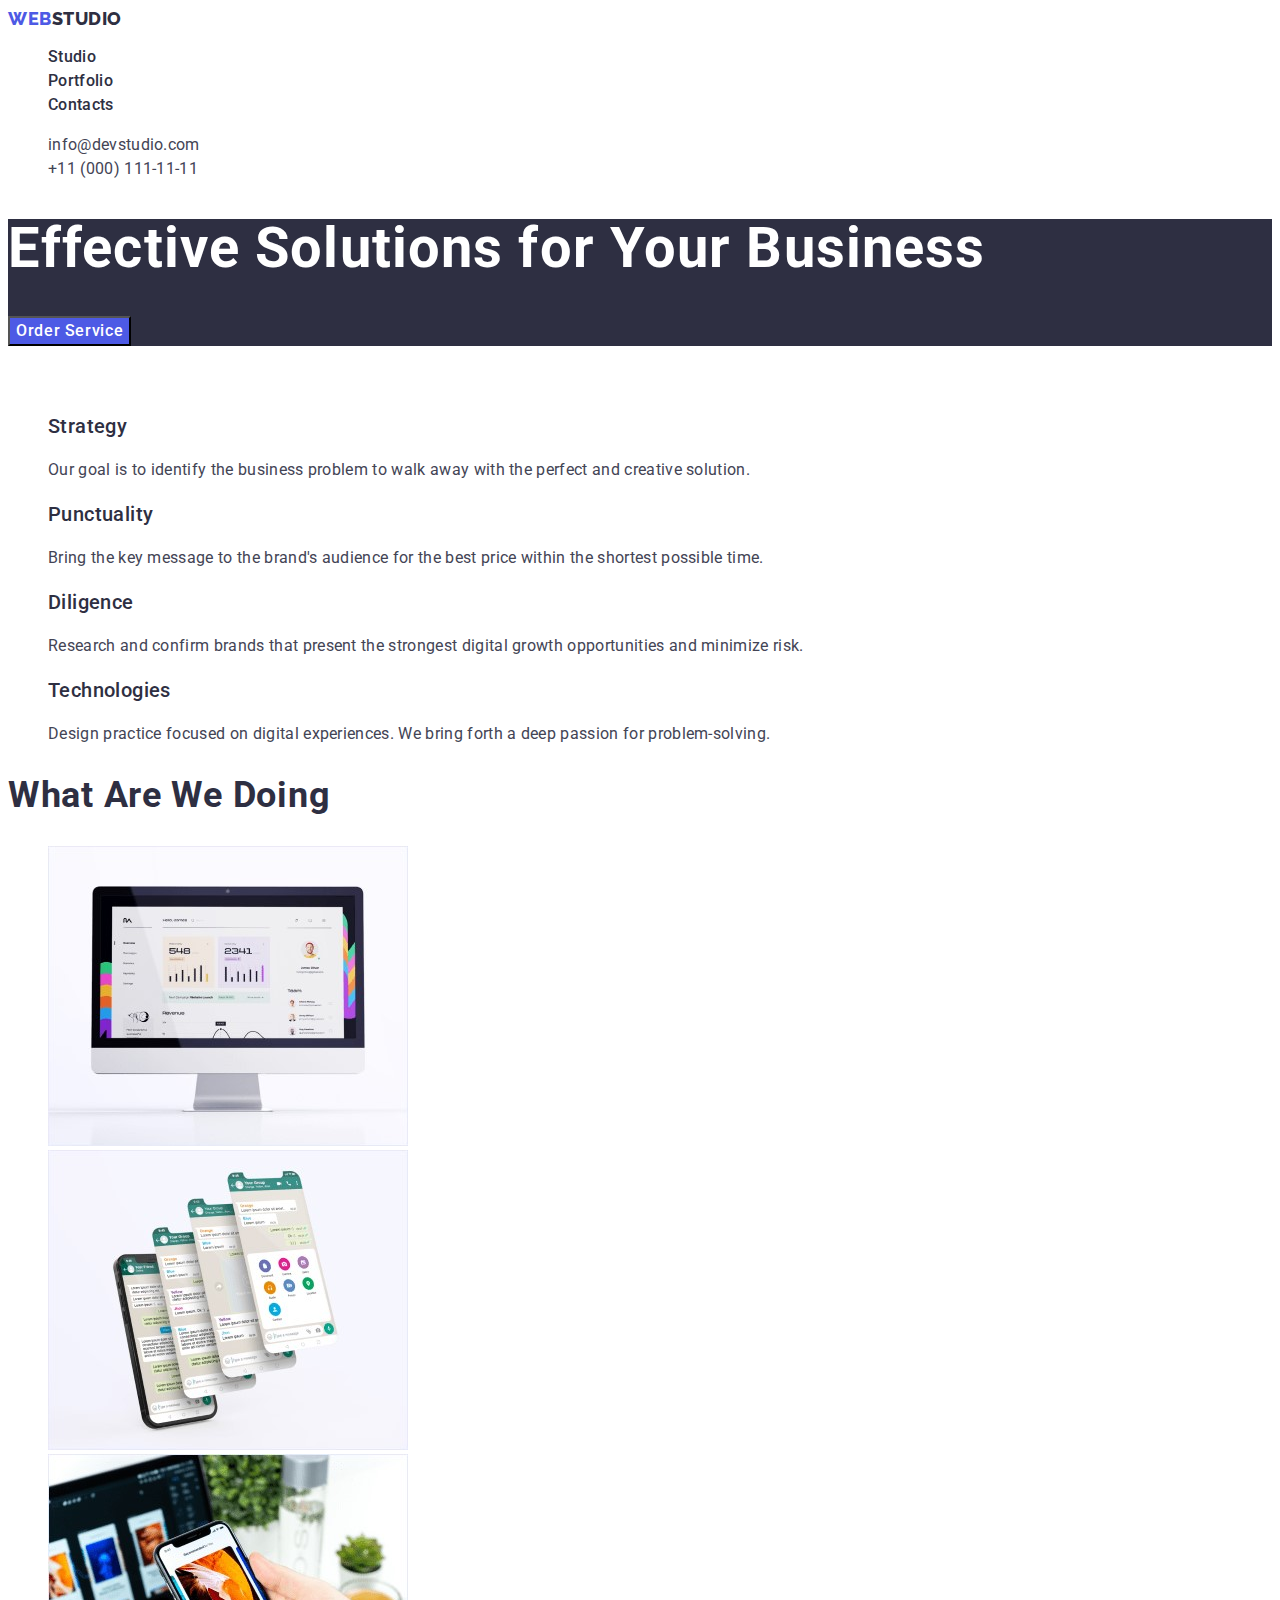
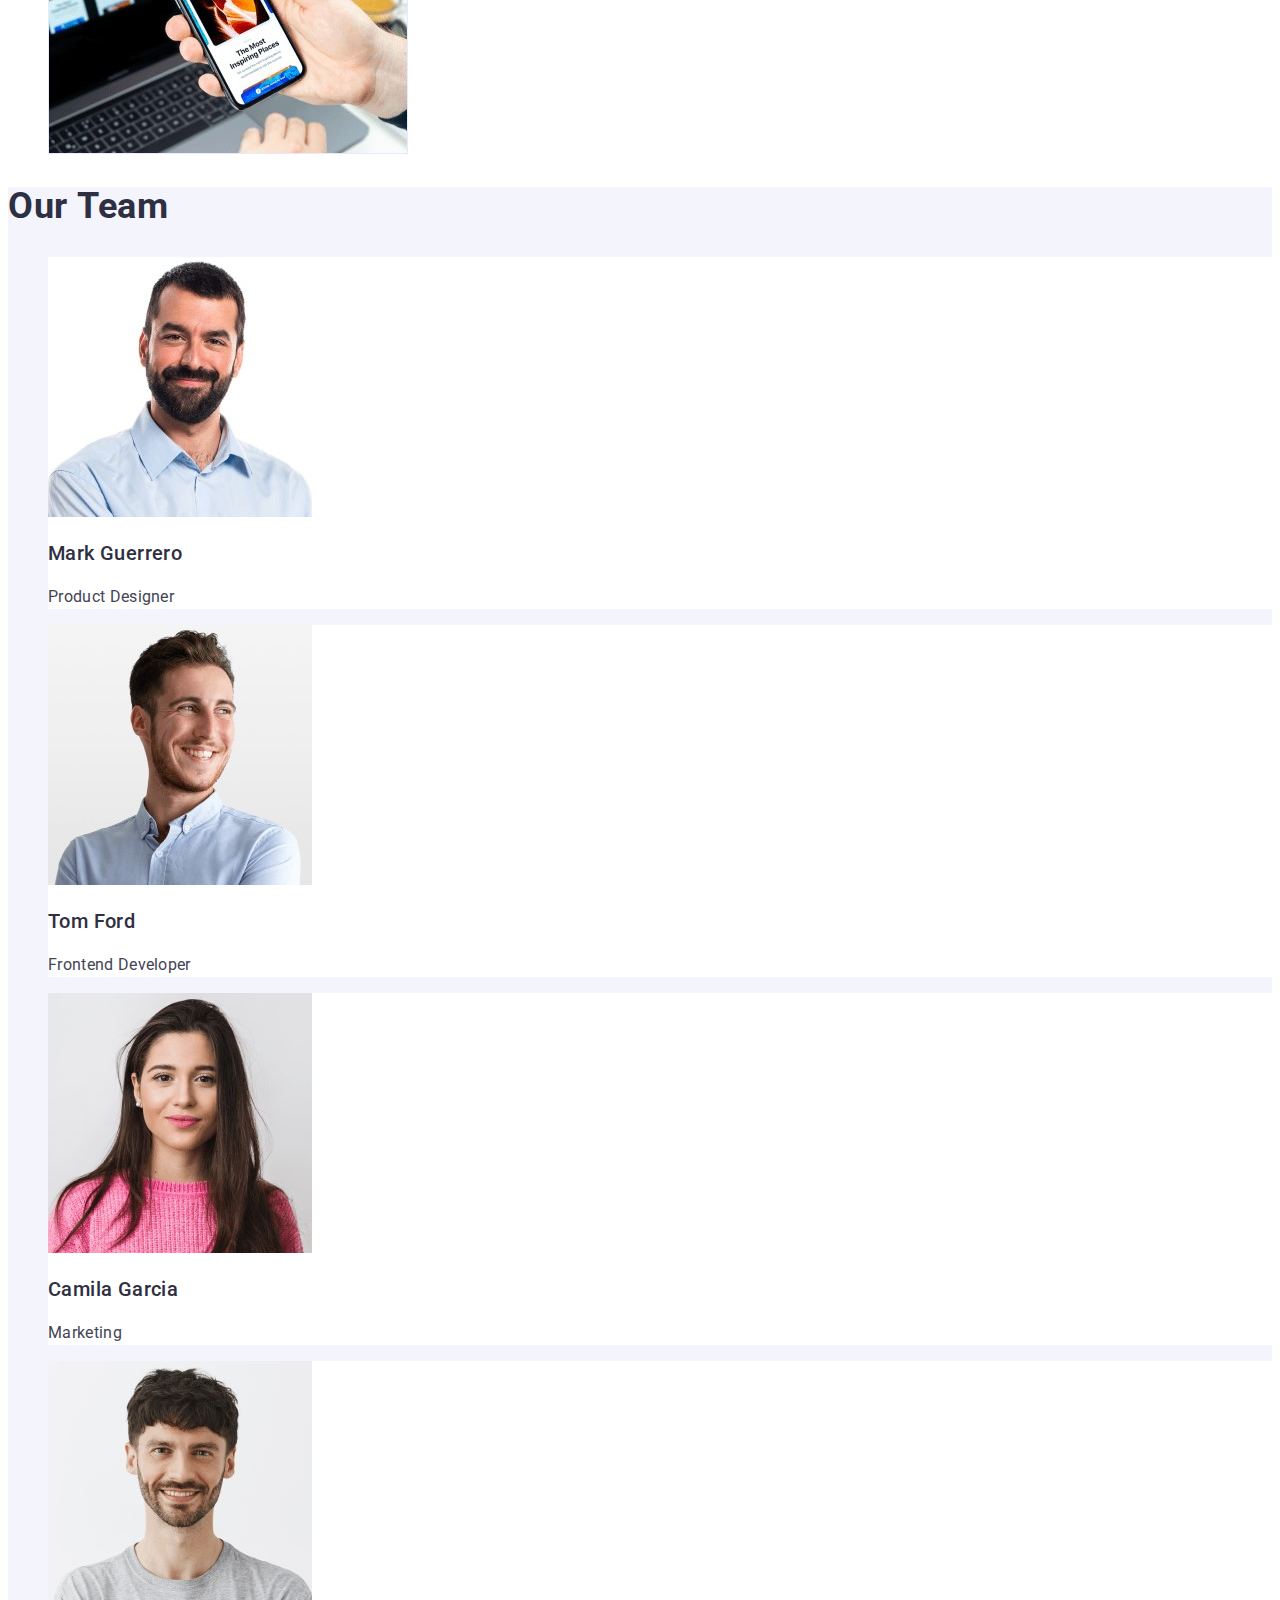
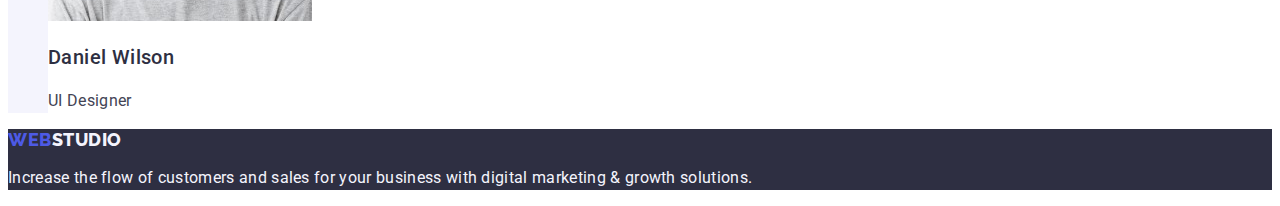
<file: index.html>
<!DOCTYPE html>
<html lang="en">
<head>
    <meta charset="UTF-8">
    <meta name="viewport" content="width=<device-width>, initial-scale=1.0">
    <title>webstudio</title>
    <link rel="preconnect" href="https://fonts.googleapis.com">
    <link rel="preconnect" href="https://fonts.gstatic.com" crossorigin>
    <link href="https://fonts.googleapis.com/css2?family=Raleway:wght@800&family=Roboto:wght@400;500;700;900&family=Tangerine:wght@700&display=swap" rel="stylesheet">
  
<link rel="stylesheet" href="./css/styles.css" />
</head>
<body>
  <header class="header">

    <nav class="header-navigation">
        <a href="./index.html" class="header-logo link">web<span class="header-logo-accent">Studio</span></a>
        <ul class="header-menu list">
            <li class="header-menu-item">
                <a class="header-menu-link link" href="./index.html">Studio</a></li>
            <li class="header-menu-item">
                <a class="header-menu-link link" href="./portfolio.html">Portfolio</a></li>
            <li class="header-menu-item">
                <a class="header-menu-link link" href="">Contacts</a></li>
        </ul>
    </nav>
    <address class="header-adress">
        <ul class="adress list">
           <li class="adress-link">
             <a class="adress-menu link" href="mailto:info@devstudio.com">info@devstudio.com</a></li>
           <li class="adress-link">
             <a class="adress-menu link" href="tel:+110001111111">+11 (000) 111-11-11</a></li>
        </ul>
     </address>
  </header>
<main>
    <section class="hero">
        <h1 class="hero-title">Effective Solutions for Your Business</h1>
        <button type="button" class="hero-btn">Order Service</button>
    </section>
    <section class="advantages">
        <h2 class="visually-hidden">advantages</h2>
        <ul class="advantages-list list">
            <li class="advantages-item">
                <h3 class="advantages-subtitle">Strategy</h3>
                <p class="advantages-item-text">Our goal is to identify the business
                    problem to walk away with the perfect and creative solution. </p>
            </li>
            <li class="advantages-item">
                <h3 class="advantages-subtitle">Punctuality</h3>
                <p class="advantages-item-text">Bring the key message to the brand's audience for the best price within the shortest possible time.</p>
            </li>
            <li class="advantages-item">
                <h3 class="advantages-subtitle">Diligence</h3>
                <p class="advantages-item-text">Research and confirm brands that present the strongest digital growth opportunities and minimize risk.</p>
            </li>
            <li class="advantages-item">
                <h3 class="advantages-subtitle">Technologies</h3>
                <p class="advantages-item-text">Design practice focused on digital experiences. We bring forth a deep passion for problem-solving.</p>
            </li>
        </ul>
    </section>
    <section class="pictures">
        <h2 class="pictures-subtitle">What are we doing</h2>
        <ul class="list">
            <li>
                <img 
                  src="./images/laptop.jpg" 
                  alt="laptop" 
                  width="360" 
                  height="300"
                />
            </li>
            <li>
                <img 
                  src="./images/mobole.jpg" 
                  alt="mobole" 
                  width="360" 
                  height="300"
                />
            </li>
            <li>
                <img 
                  src="./images/notebook_mobole.jpg" 
                  alt="notebook_mobole" 
                  width="360" 
                  height="300"
                />
            </li>
        </ul>
    </section>
    <section class="team">
    <h2 class="team-title">Our Team</h2>
    <ul class="team-list list">
        <li class="team-item">
            <img 
               src="./images/markguerrero.jpg"
               alt="mark guerrero" 
               width="264" 
               height="260"
            />
                <h3 class="team-subtitle">Mark Guerrero</h3>
                <p class="team-item-text">Product Designer</p>
        </li>
        <li class="team-item">
            <img 
                src="./images/tomford.jpg" 
                alt="tom ford" 
                width="264" 
                height="260"
            />
                <h3 class="team-subtitle">Tom Ford</h3>
                <p class="team-item-text">Frontend Developer</p>
        </li>
        <li class="team-item">
            <img 
                src="./images/camilagarcia.jpg" 
                alt="camila garcia" 
                width="264" 
                height="260"
            />
                <h3 class="team-subtitle">Camila Garcia</h3>
                <p class="team-item-text">Marketing</p>
        </li>
        <li class="team-item">
            <img 
                 src="./images/danielwilson.jpg" 
                 alt="daniel wilson"
                 width="264" 
                 height="260"
            />
                <h3 class="team-subtitle">Daniel Wilson</h3>
                <p class="team-item-text">UI Designer</p>
        </li>
    </ul>
    </section>
   </main>
    <footer class="basement" id="footer">
        <a href="./index.html" class="header-logo link">web<span class="header-logo-footer">Studio</span></a>
      <p class="footer-text">Increase the flow of customers and sales for your business with digital marketing & growth solutions.</p>
    </footer>
  </body>
</html>
</file>
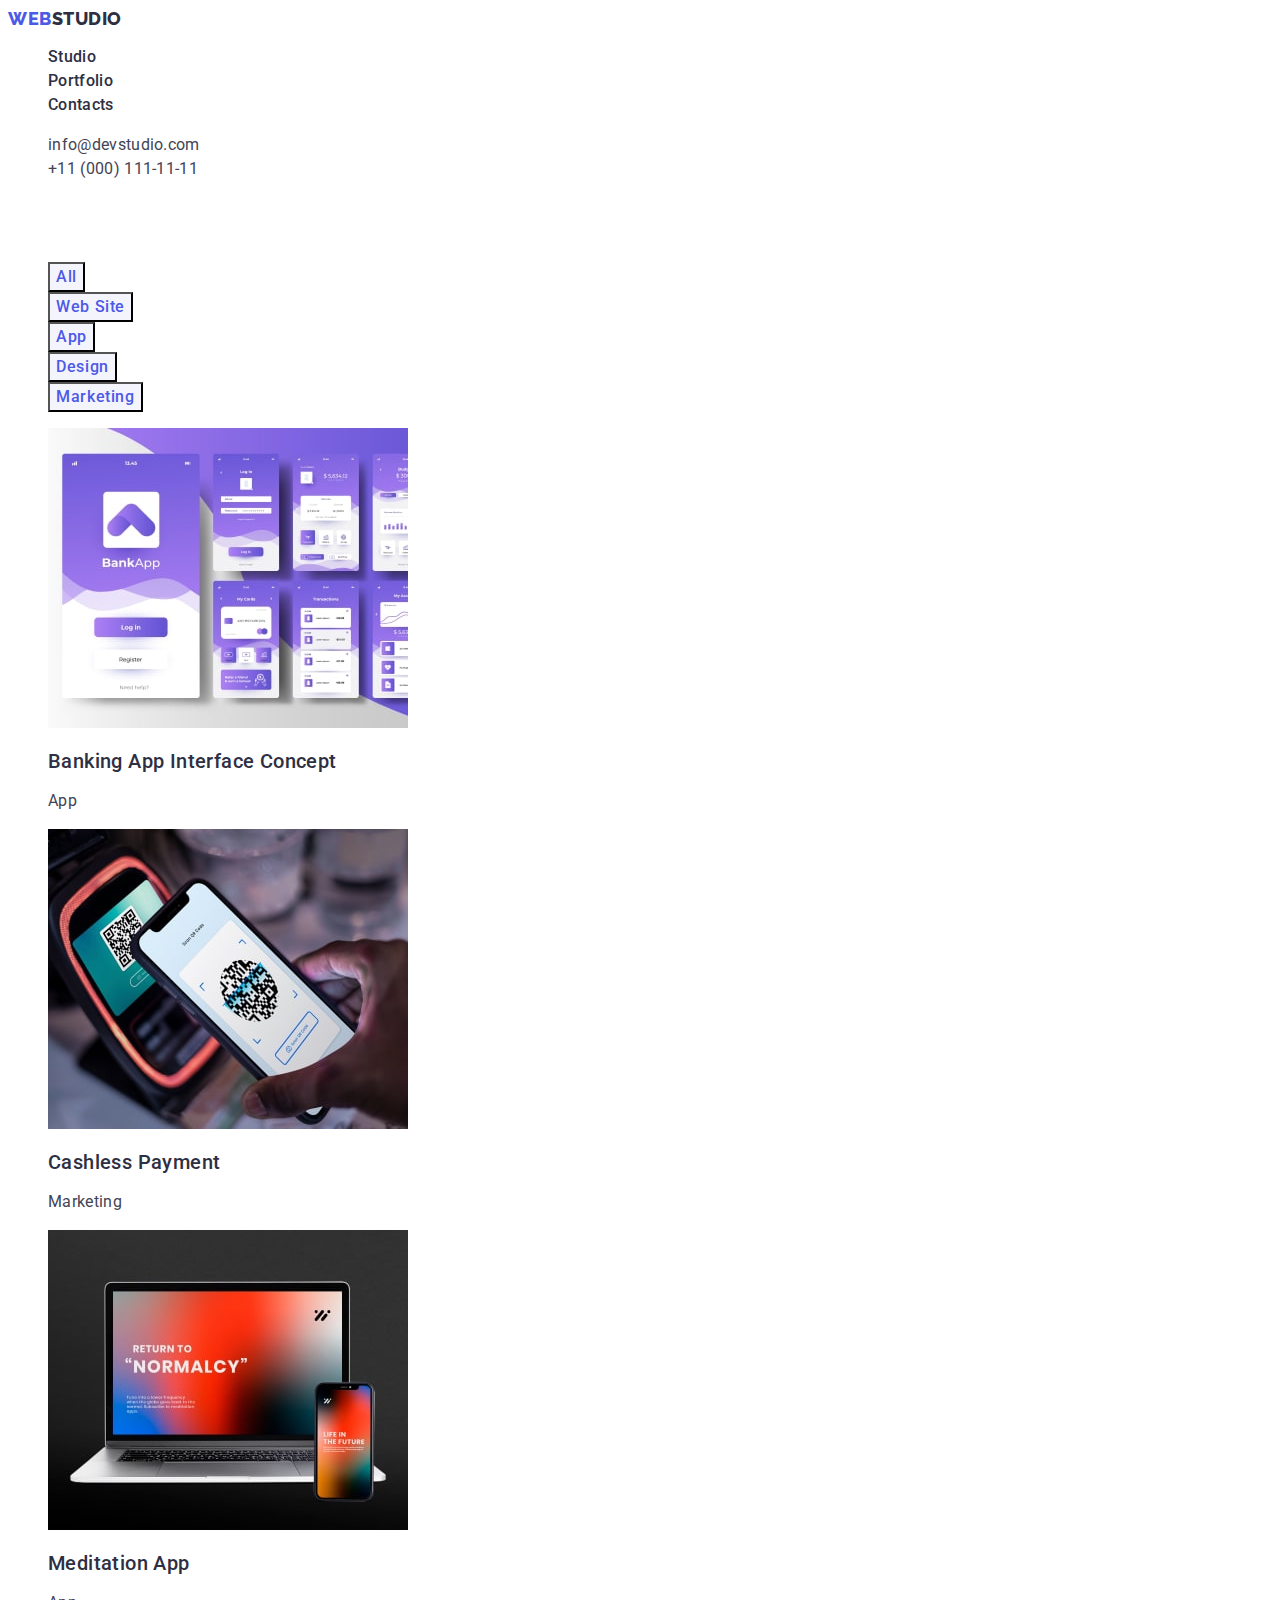
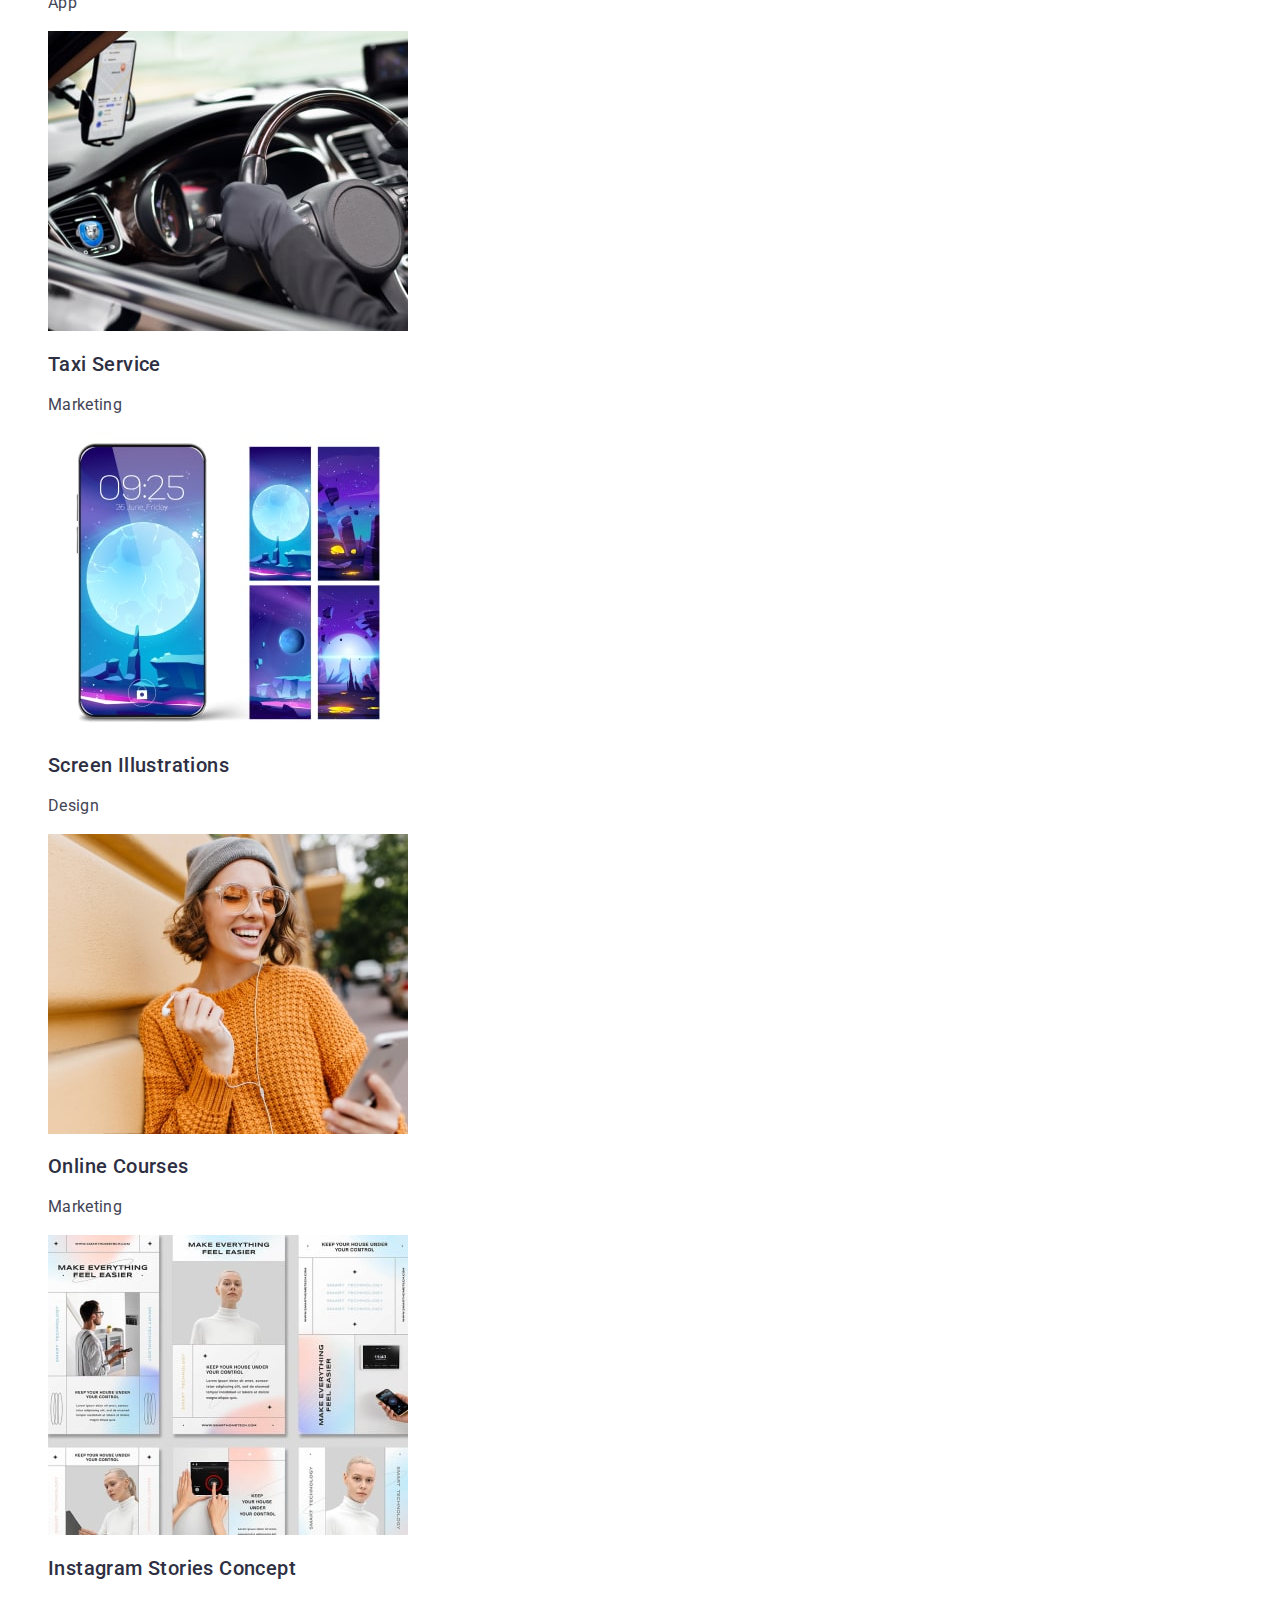
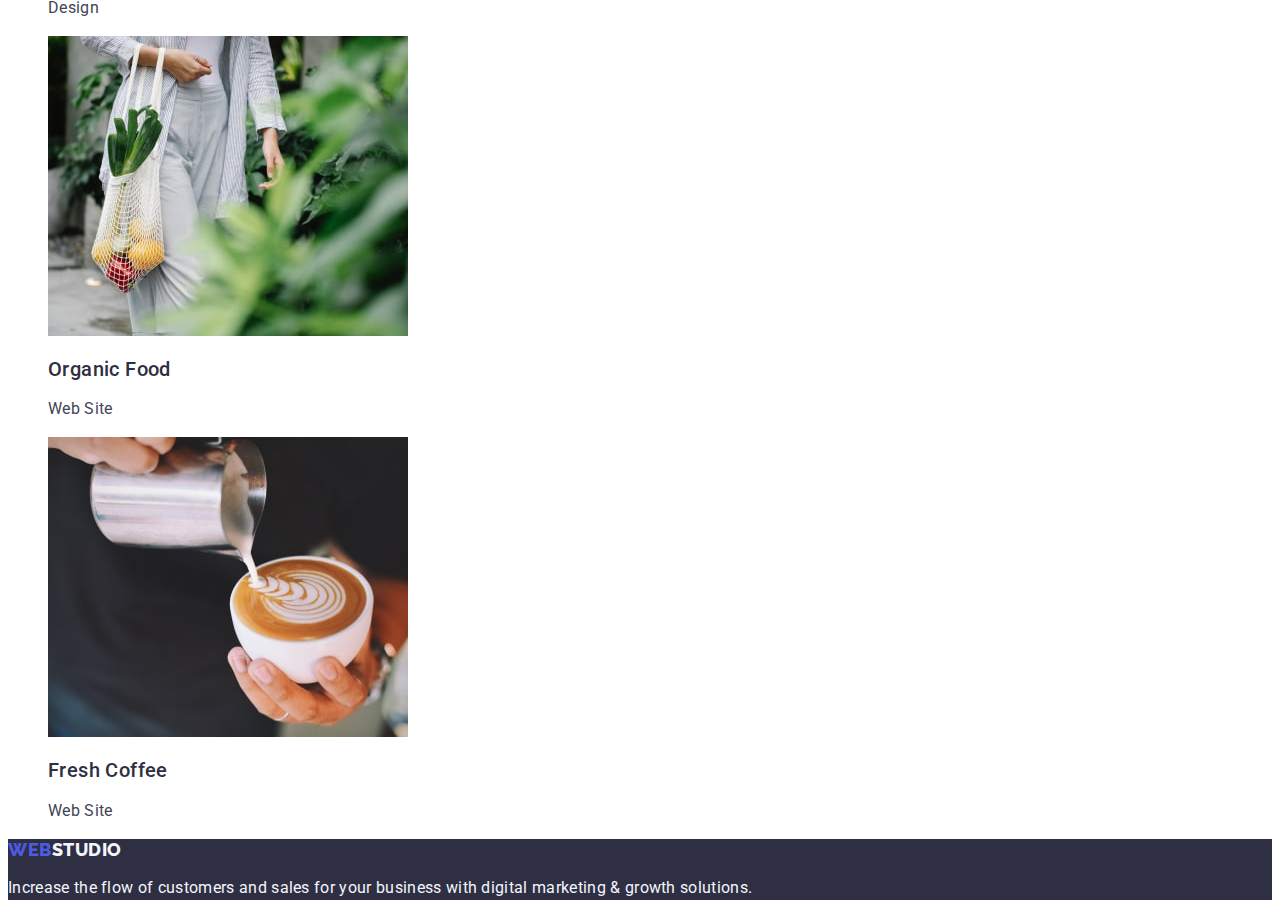
<file: portfolio.html>
<!DOCTYPE html>
<html lang="en">
<head>
    <meta charset="UTF-8">
    <meta name="viewport" content="width=<device-width>, initial-scale=1.0">
    <title>webstudio</title>
    <link rel="preconnect" href="https://fonts.googleapis.com">
    <link rel="preconnect" href="https://fonts.gstatic.com" crossorigin>
    <link href="https://fonts.googleapis.com/css2?family=Raleway:wght@800&family=Roboto:wght@400;500;700;900&family=Tangerine:wght@700&display=swap" rel="stylesheet">
  
<link rel="stylesheet" href="./css/styles.css" />
</head>
<body>
  <header class="header">
    <nav class="header-navigation">
          <a href="./index.html" class="header-logo link">web<span class="header-logo-accent">Studio</span></a>
        <ul class="header-menu list">
            <li class="header-menu-item">
                <a class="header-menu-link link" href="./index.html">Studio</a></li>
            <li class="header-menu-item">
                <a class="header-menu-link link" href="./portfolio.html">Portfolio</a></li>
            <li class="header-menu-item">
                <a class="header-menu-link link" href="">Contacts</a></li>
        </ul>
    </nav>
    <address class="header-adress">
      <ul class="adress list">
         <li class="adress-link">
           <a class="adress-menu link" href="mailto:info@devstudio.com">info@devstudio.com</a></li>
         <li class="adress-link">
           <a class="adress-menu link" href="tel:+110001111111">+11 (000) 111-11-11</a></li>
      </ul>
   </address>
  </header>
  <main>
      <section class="">
        <h1 class="visually-hidden">portfolio</h1>
        <ul class="list">
            <li><button type="button" class="btn-roll">All</button></li>
            <li><button type="button" class="btn-roll">Web Site</button></li>
            <li><button type="button" class="btn-roll">App</button></li>
            <li><button type="button" class="btn-roll">Design</button></li>
            <li><button type="button" class="btn-roll">Marketing</button></li>
        </ul>
        <ul class="support-list list">
            <li class="support-list-item">
                <a class="link" href="">
                  <img src="./images/bankapp.jpg"
                    alt="bankapp"
                    width="360"
                    height="300">
                    <h2 class="support-list-text">Banking App Interface Concept</h2>
                    <p class="support-btn-text">App</p>
                </a>
            </li>
            <li class="support-list-item">
                <a class="link" href="">
                  <img src="./images/cashlesspayment.jpg"
                      alt="cashlesspayment"
                      width="360"
                      height="300">
                      <h2 class="support-list-text">Cashless Payment</h2>
                      <p class="support-btn-text">Marketing</p>
                </a>  
            </li>
            <li class="support-list-item">
                <a class="link" href="">
                  <img src="./images/meditaionapp.jpg"
                     alt="meditaionapp"
                     width="360"
                     height="300">
                     <h2 class="support-list-text">Meditation App</h2>
                     <p class="support-btn-text">App</p>
                </a>
            </li>
            <li class="support-list-item">
              <a class="link" href="">
                <img src="./images/taxiservice.jpg"
                    alt="taxiservice"
                    width="360"
                    height="300">
                    <h2 class="support-list-text">Taxi Service</h2>
                    <p class="support-btn-text">Marketing</p>
              </a>  
            </li>
            <li class="support-list-item">
              <a class="link" href="">
                <img src="./images/screenillustrations.jpg"
                    alt="screenillustrations"
                    width="360"
                    height="300">
                    <h2 class="support-list-text">Screen Illustrations</h2>
                    <p class="support-btn-text">Design</p>
              </a>
            </li>
            <li class="support-list-item">
              <a class="link" href="">
                <img src="./images/onlinecourses.jpg"
                    alt="onlinecourses"
                    width="360"
                    height="300">
                    <h2 class="support-list-text">Online Courses</h2>
                    <p class="support-btn-text">Marketing</p>
              </a>    
            </li>
            <li class="support-list-item">
              <a class="link" href="">
                <img src="./images/instagramstories.jpg"
                    alt="instagramstories"
                    width="360"
                    height="300">
                    <h2 class="support-list-text">Instagram Stories Concept</h2>
                    <p class="support-btn-text">Design</p>
              </a>       
            </li>
            <li class="support-list-item">
              <a class="link" href="">
                <img src="./images/organicfood.jpg"
                    alt="organicfood"
                    width="360"
                    height="300">
                    <h2 class="support-list-text">Organic Food</h2>
                    <p class="support-btn-text">Web Site</p>
              </a>  
            </li>
            <li class="support-list-item">
              <a class="link" href="">
                <img src="./images/freshcoffee.jpg"
                    alt="freshcoffee"
                    width="360"
                    height="300">
                    <h2 class="support-list-text">Fresh Coffee</h2>
                    <p class="support-btn-text">Web Site</p>
              </a>
            </li>
        </ul>
      </section>
</main>
      <footer class="basement" id="footer">
        <a href="./index.html" class="header-logo link">web<span class="header-logo-footer">Studio</span></a>
        <p class="footer-text">Increase the flow of customers and sales for your business with digital marketing & growth solutions.</p>
      </footer>
</body>
</html>
</file>
<file: css/styles.css>
:root {
    --brand-color: #4D5AE5
}

body {
    font-family: 'Roboto', sans-serif;
    color: #434455;
    background-color: #FFFFFF;
}

.link {
    text-decoration: none;
}

.list {
    list-style-type: none;
}

.visually-hidden {
    
    white-space: nowrap;
    clip-path: inset(100%);
    clip: rect(0 0 0 0);
    overflow: hidden;
}


/*----header----*/

.header-logo {
    color: var(--brand-color);
    font-family: "Raleway", sans-serif;
    font-size: 18px;
    font-style: normal;
    font-weight: 800;
    line-height: 1.17; 
    letter-spacing: 0.03em;
    text-transform: uppercase;
}

.header-logo-accent {
    color: #2E2F42
}

.header-menu-link {
    color: #2E2F42;
    font-size: 16px;
    font-style: normal;
    font-weight: 500;
    line-height: 1.5;
    letter-spacing: 0.02em;
}

.header-menu-link:is(:hover, :focus) {
    color: #404BBF;
}

.header-adress {
    font-style: normal;
}
 
.adress-menu {
    color: #434455;  
    font-size: 16px;
    font-weight: 400;
    line-height: 1.5;
    letter-spacing: 0.02em;
}

.adress-menu:is(:hover, :focus) {
    color: #404BBF;
}

/*----main----*/

.hero {
    background: #2E2F42;
}

.hero-title {
    color: #FFF;
    font-size: 56px;
    font-style: normal;
    font-weight: 700;
    line-height: 1.07;
    letter-spacing: 0.02em;
}

.hero-btn {
    color: #FFF;
    font-family: inherit;
    cursor: pointer;
    font-size: 16px;
    font-style: normal;
    font-weight: 500;
    line-height: 1.5; 
    letter-spacing: 0.04em;
    background-color: var(--brand-color);
}

.hero-btn:is(:hover, :focus) {
    background-color: #404BBF;
}

.btn-roll {
    color: var(--brand-color);
    font-family: inherit;
    cursor: pointer;
    font-size: 16px;
    font-style: normal;
    font-weight: 500;
    line-height: 1.5; 
    letter-spacing: 0.04em;
    background-color: #F4F4FD;
}

.btn-roll:is(:hover, :focus) {
    color: #FFF;
    background-color: #404BBF;
}

/*----advantages----*/

.advantages {
}

.advantages-list {
}

.list {
}

.advantages-item {
}

.advantages-subtitle {
    color:#2E2F42;
    font-size: 20px;
    font-style: normal;
    font-weight: 500;
    line-height: 1.2;
    letter-spacing: 0.02em;
}

.advantages-item-text {
    color: #434455;
    font-size: 16px;
    font-style: normal;
    font-weight: 400;
    line-height: 1.5;
    letter-spacing: 0.02em;
}

/*----pictures----*/

.pictures-subtitle {
    color: #2E2F42;
    font-size: 36px;
    font-style: normal;
    font-weight: 700;
    line-height: 1.11;
    letter-spacing: 0.02em;
    text-transform: capitalize;
}

/*----team----*/

.team {
    background: var(--cloud, #F4F4FD)
}

.team-title {
    color: #2E2F42;
    font-size: 36px;
    font-style: normal;
    font-weight: 700;
    line-height: 1.11;
    letter-spacing: 0.02em;
    text-transform: capitalize;
}
.team-list {
 
}

.team-item {
    background-color: #FFFFFF 
}

.team-subtitle {
    color: #2E2F42;
    font-size: 20px;
    font-style: normal;
    font-weight: 500;
    line-height: 1.2;
    letter-spacing: 0.02em;
}

.team-item-text {
    color: #434455;
    font-size: 16px;
    font-style: normal;
    font-weight: 400;
    line-height: 1.5;
    letter-spacing: 0.02em;
}

.support-list-text {
    color: var(--navyblue, #2E2F42);
    font-size: 20px;
    font-style: normal;
    font-weight: 500;
    line-height: 1.2; 
    letter-spacing: 0.02em;
}

.support-btn-text {
    color: var(--slate, #434455);
    font-size: 16px;
    font-style: normal;
    font-weight: 400;
    line-height: 1.5;
    letter-spacing: 0.02em;
}

/*----basement----*/

.header-logo-footer {
    color: #f4f4fd;
    font-family: Raleway;
    font-size: 18px;
    font-style: normal;
    font-weight: 800;
    line-height: 1.17;
    letter-spacing: 0,03em;
    text-transform: uppercase;
}

.footer-text {
    color: #F4F4FD;
    font-size: 16px;
    font-style: normal;
    font-weight: 400;
    line-height: 1.5;
    letter-spacing: 0.02em; 
}
.basement {
    background: #2E2F42;
}
</file>
